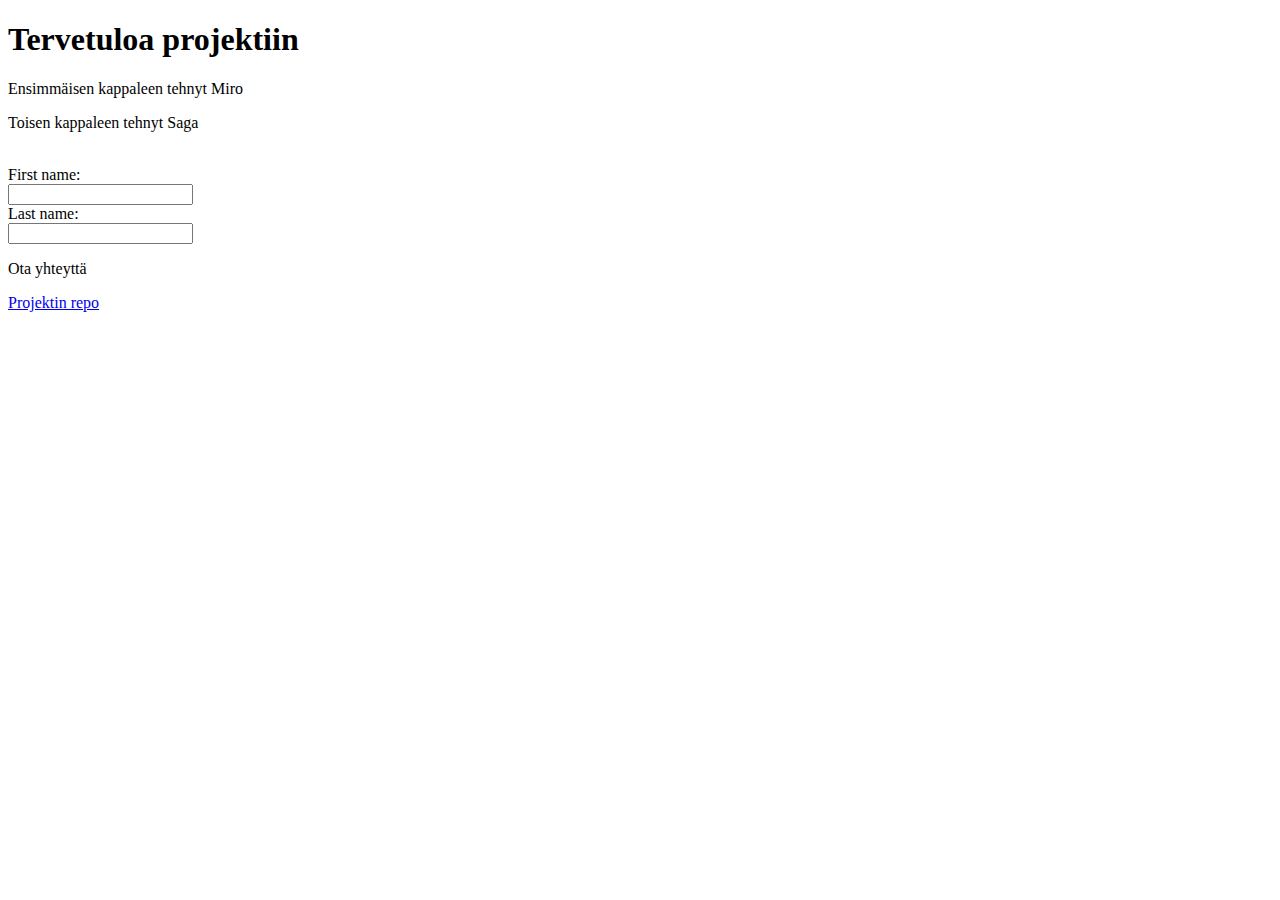
<file: index.html>
<!DOCTYPE html>
<html lang="en">
<head>
    <meta charset="UTF-8">
    <meta name="viewport" content="width=device-width, initial-scale=1.0">
    <title>LAB-1</title>
    <link rel="stylesheet" href="/styles.css">
</head>
<body>
        <h1>Tervetuloa projektiin</h1>
        <p>Ensimmäisen kappaleen tehnyt Miro</p>
        <p>Toisen kappaleen tehnyt Saga</p>
</br>
<form>
    <label for="fname">First name:</label><br>
    <input type="text" id="fname" name="fname"><br>
    <label for="lname">Last name:</label><br>
    <input type="text" id="lname" name="lname">
  </form>
<footer>
    <p>Ota yhteyttä</p>
    <a href="https://github.com/miropat/Lab-1-Delivery-Plan-GitHub">Projektin repo</a>
</footer>
</body>
</html>
</file>
<file: styles.css>
<h1 style="color:blue;">A Blue Heading</h1>

<p style="color:red;">A red paragraph.</p>
</file>
